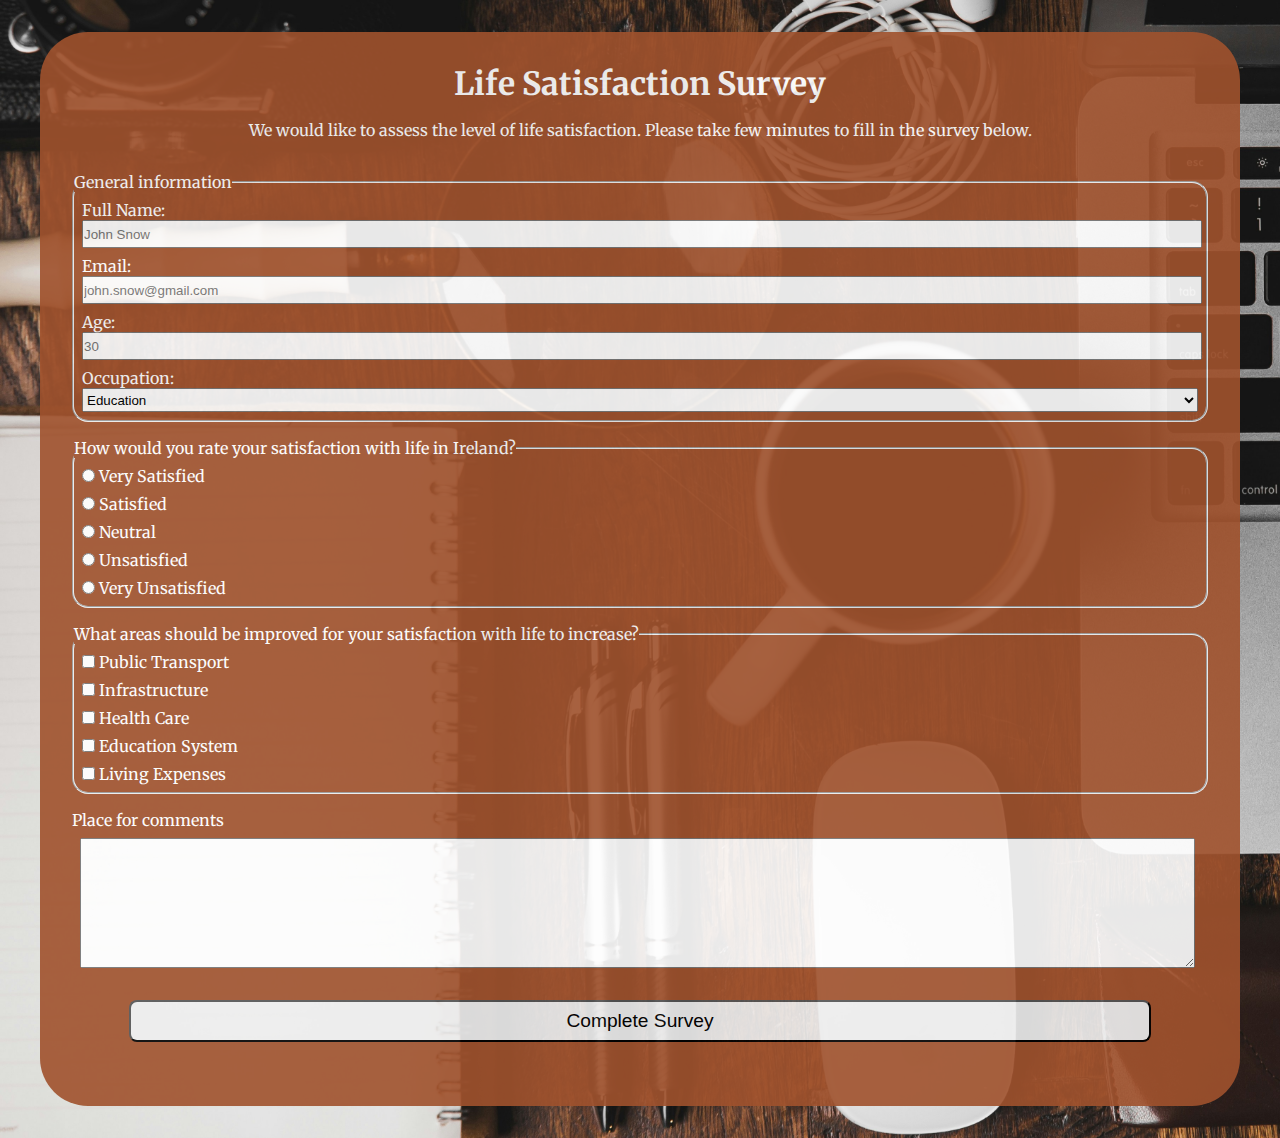
<file: survery_form/index.html>
<!DOCTYPE html>
<html lang="en">
  <head>
    <meta charset="UTF-8" />
    <meta name="viewport" content="width=device-width, initial-scale=1.0" />
    <title>Survey Form</title>
    <link rel="stylesheet" href="./styles/style.css" />
    <link
      href="https://fonts.googleapis.com/css2?family=Merriweather:ital,wght@0,300;0,400;0,700;0,900;1,300;1,400;1,700;1,900&display=swap"
      rel="stylesheet"
    />
    <script src="./scripts/parseForm.js" defer></script>
  </head>
  <body>
    <main id="survey_page">
      <div class="container">
        <h1 id="title">Life Satisfaction Survey</h1>
        <p id="description">
          We would like to assess the level of life satisfaction. Please take
          few minutes to fill in the survey below.
        </p>
        <form id="survey-form" action="./result.html">
          <fieldset>
            <legend>General information</legend>
            <div class="element">
              <label id="name-label" for="name">Full Name: </label>
              <input
                id="name"
                name="name"
                type="text"
                placeholder="John Snow"
                required
              />
            </div>
            <div class="element">
              <label id="email-label" for="email">Email: </label>
              <input
                id="email"
                name="email"
                type="email"
                placeholder="john.snow@gmail.com"
                required
              />
            </div>
            <div class="element">
              <label id="number-label" for="number">Age: </label>
              <input
                id="number"
                name="number"
                type="number"
                min="1"
                max="100"
                placeholder="30"
              />
            </div>
            <div class="element">
              <label id="dropdown-label" for="dropdown">Occupation: </label>
              <select id="dropdown" name="dropdown">
                <option value="Teacher">Education</option>
                <option value="Engineer">Engineer</option>
                <option value="IT">IT</option>
                <option value="Military">Military</option>
                <option value="Finance sector">Finance sector</option>
              </select>
            </div>
          </fieldset>
          <fieldset>
            <legend>
              How would you rate your satisfaction with life in Ireland?
            </legend>
            <div class="element">
              <input
                id="radio-5"
                class="radio"
                type="radio"
                name="satisfaction"
                value="Very Satisfied"
              />
              <label for="radio-5">Very Satisfied</label>
            </div>
            <div class="element">
              <input
                id="radio-4"
                class="radio"
                type="radio"
                name="satisfaction"
                value="Satisfied"
              />
              <label for="radio-4">Satisfied</label>
            </div>
            <div class="element">
              <input
                id="radio-3"
                class="radio"
                type="radio"
                name="satisfaction"
                value="Neutral"
              />
              <label for="radio-3">Neutral</label>
            </div>
            <div class="element">
              <input
                id="radio-2"
                class="radio"
                type="radio"
                name="satisfaction"
                value="Unsatisfied"
              />
              <label for="radio-2">Unsatisfied</label>
            </div>
            <div class="element">
              <input
                id="radio-1"
                class="radio"
                type="radio"
                name="satisfaction"
                value=" Very Unsatisfied"
              />
              <label for="radio-1">Very Unsatisfied</label>
            </div>
          </fieldset>
          <fieldset>
            <legend>
              What areas should be improved for your satisfaction with life to
              increase?
            </legend>
            <div class="element">
              <input
                id="public_transport"
                class="checkbox"
                type="checkbox"
                name="improvement"
                value="Public Transport"
              />
              <label for="public_transport">Public Transport</label>
            </div>
            <div class="element">
              <input
                id="Infrastructure"
                class="checkbox"
                type="checkbox"
                name="improvement"
                value="Infrastructure"
              />
              <label for="cheese">Infrastructure</label>
            </div>
            <div class="element">
              <input
                id="health_care"
                class="checkbox"
                type="checkbox"
                name="improvement"
                value="Health Care"
              />
              <label for="health_care">Health Care</label>
            </div>
            <div class="element">
              <input
                id="education"
                class="checkbox"
                type="checkbox"
                name="improvement"
                value="Education System"
              />
              <label for="education">Education System</label>
            </div>
            <div class="element">
              <input
                id="living"
                class="checkbox"
                type="checkbox"
                name="improvement"
                value="Living Expenses"
              />
              <label for="living">Living Expenses</label>
            </div>
          </fieldset>
          <label for="comment">Place for comments</label>
          <textarea id="comment" placeholder="I think..."> </textarea>
          <input id="submit" type="submit" value="Complete Survey" />
        </form>
      </div>
    </main>
  </body>
</html>
</file>
<file: survery_form/styles/style.css>
* {
  margin: 0;
  padding: 0;
}

html {
  font-size: 16px;
  font-family: "Merriweather", sans-serif;
}

#survey_page,
#results_page {
  margin: 0;
  padding: 0;
  overflow: scroll;
  min-height: 100vh;
  /*background-color: navy;*/
}

#survey_page {
  background-image: url(../images/work.jpg);
  background-size: cover;
}

#results_page {
  background-image: url(../images/end.jpg);
  background-size: cover;
}

.container {
  background-color: rgb(160, 82, 45);
  max-width: 1200px;
  border-radius: 3rem;
  margin: 2rem auto;
  color: white;
  opacity: 0.9;
}

#results_page .container {
  position: relative;
  top: 10rem;
}

h1,
p {
  text-align: center;
  margin: 1rem 2rem;
}

h1 {
  padding-top: 2rem;
}

.link_to_form {
  text-align: right;
  margin-right: 3rem;
  padding-bottom: 1rem;
  color: yellowgreen;
}

a {
  font-weight: 700;
  color: yellowgreen;
}

a:hover {
  color: yellow;
}

form {
  margin: 2rem;
  padding-bottom: 2rem;
}

article {
  margin-top: 5rem;
  margin-left: 2rem;
  padding-bottom: 2rem;
}

fieldset {
  margin: 1rem 0;
  border-radius: 1rem;
}

.element {
  margin: 0.5rem;
}

#name,
#number,
select,
#email {
  display: block;
  width: 100%;
  height: 1.5rem;
}

textarea,
label[for="extras"] {
  margin: 0.5rem;
}

textarea {
  display: block;
  width: 98%;
  min-height: 8rem;
}

#submit {
  display: block;
  width: 90%;
  margin: 2rem auto;
  padding: 0.5rem;
  font-size: 1.2rem;
  border-radius: 0.5rem;
}
</file>
